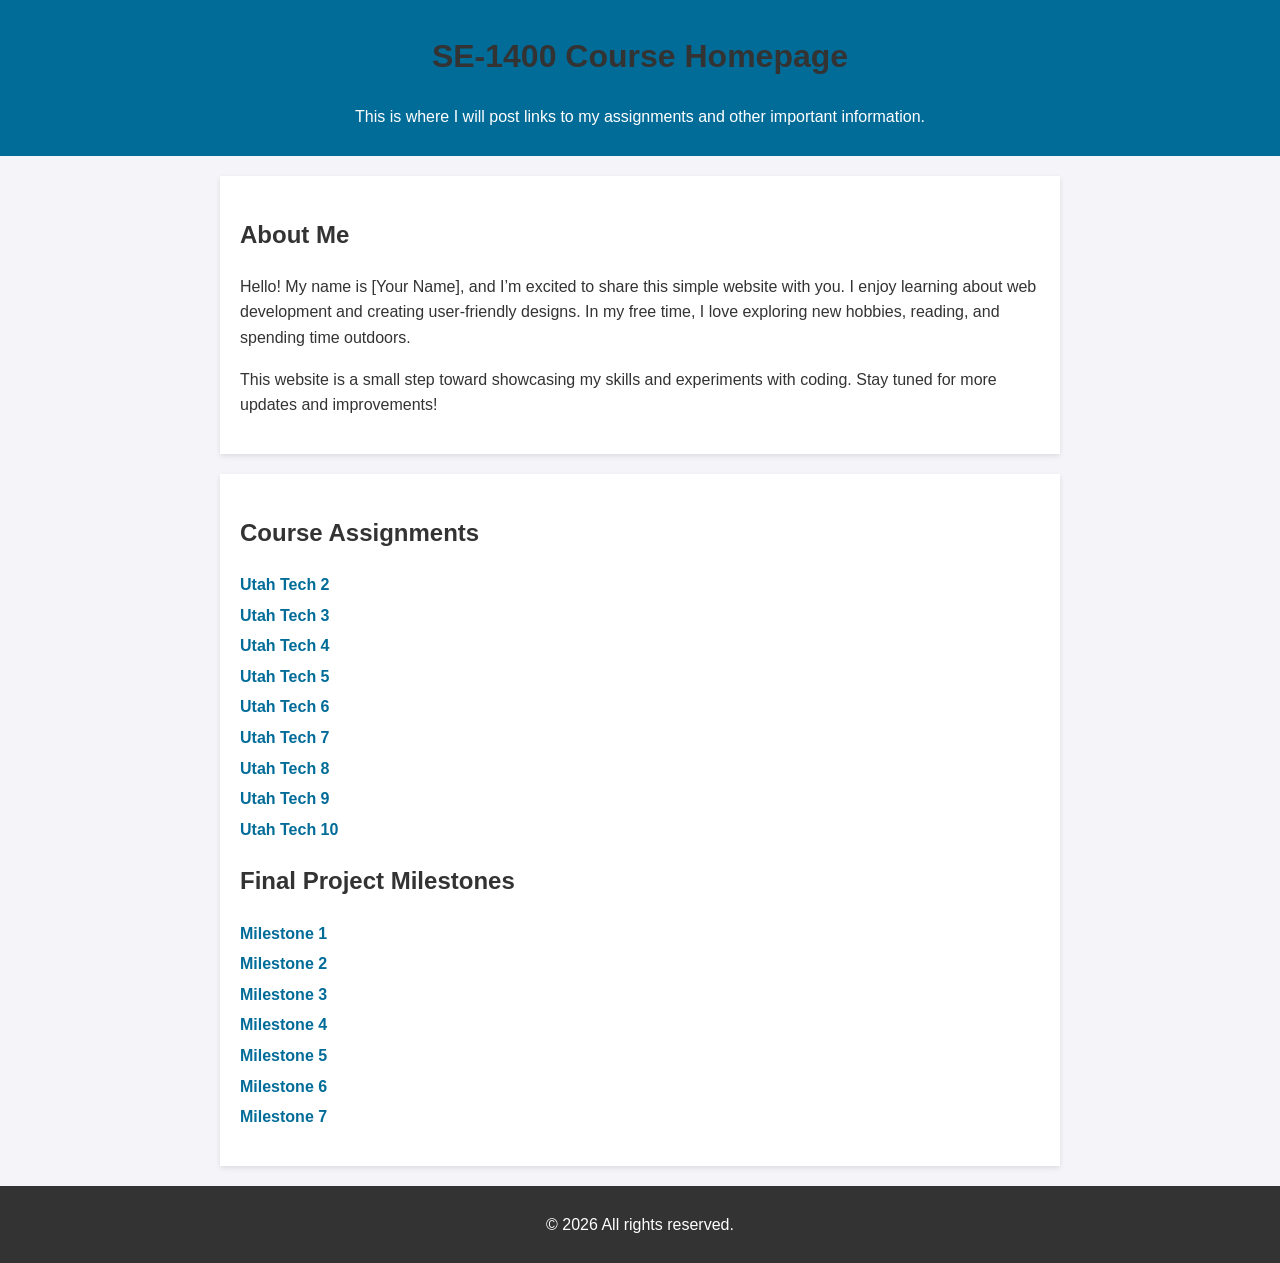
<file: day1/index.html>
<!DOCTYPE html>
<html lang="en">
<head>
    <meta charset="UTF-8">
    <meta name="viewport" content="width=device-width, initial-scale=1.0">
    <meta name="robots" content="noindex, nofollow">
    <title>SE1400 Assignmnet Files</title>
    <style>
        body { font-family: Arial, sans-serif; line-height: 1.6; margin: 0; padding: 0; background-color: #f4f4f9; color: #333; }
        header { background: #026c99; color: white; padding: 10px 0; text-align: center; }
        section { max-width: 800px; margin: 20px auto; padding: 20px; background: white; box-shadow: 0 2px 5px rgba(0, 0, 0, 0.1); }
        h1, h2 { color: #333; }
        ul { list-style: none; padding: 0; }
        ul li { margin: 5px 0; }
        ul li a { color: #026c99; text-decoration: none; font-weight: bold; }
        ul li a:hover { text-decoration: underline; }
        footer { text-align: center; padding: 10px; margin-top: 20px; background: #333; color: white; }
    </style>
</head>
<body>
    <header>
        <h1>SE-1400 Course Homepage</h1>
        <p>This is where I will post links to my assignments and other important information.</p>
    </header>
    <section>
        <h2>About Me</h2>
        <p>Hello! My name is [Your Name], and I’m excited to share this simple website with you. I enjoy learning about web development and creating user-friendly designs. In my free time, I love exploring new hobbies, reading, and spending time outdoors.</p>
        <p>This website is a small step toward showcasing my skills and experiments with coding. Stay tuned for more updates and improvements!</p>
    </section>
    <section>
        <h2>Course Assignments</h2>
        <ul>
          <li><a href="utahtech2/index.html">Utah Tech 2</a></li>
          <li><a href="utahtech3/index.html">Utah Tech 3</a></li>
          <li><a href="utahtech4/index.html">Utah Tech 4</a></li>
          <li><a href="utahtech5/index.html">Utah Tech 5</a></li>
          <li><a href="utahtech6/index.html">Utah Tech 6</a></li>
          <li><a href="utahtech7/index.html">Utah Tech 7</a></li>
          <li><a href="utahtech8/index.html">Utah Tech 8</a></li>
          <li><a href="utahtech9/index.html">Utah Tech 9</a></li>
          <li><a href="utahtech10/index.html">Utah Tech 10</a></li>
      </ul>
      <h2>Final Project Milestones</h2>
      <ul>
          <li><a href="milestone1/index.html">Milestone 1</a></li>
          <li><a href="https://www.figma.com/design/">Milestone 2</a></li>
          <li><a href="milestone3/index.html">Milestone 3</a></li>
          <li><a href="milestone4/index.html">Milestone 4</a></li>
          <li><a href="milestone5/index.html">Milestone 5</a></li>
          <li><a href="milestone6/index.html">Milestone 6</a></li>
          <li><a href="milestone7/index.html">Milestone 7</a></li>
        </ul>
    </section>
    <footer>
        <p>&copy; <span id="currentYear"></span> All rights reserved.</p>
    </footer>
    <script>
        document.getElementById('currentYear').textContent = new Date().getFullYear();
    </script>
</body>
</html>
</file>
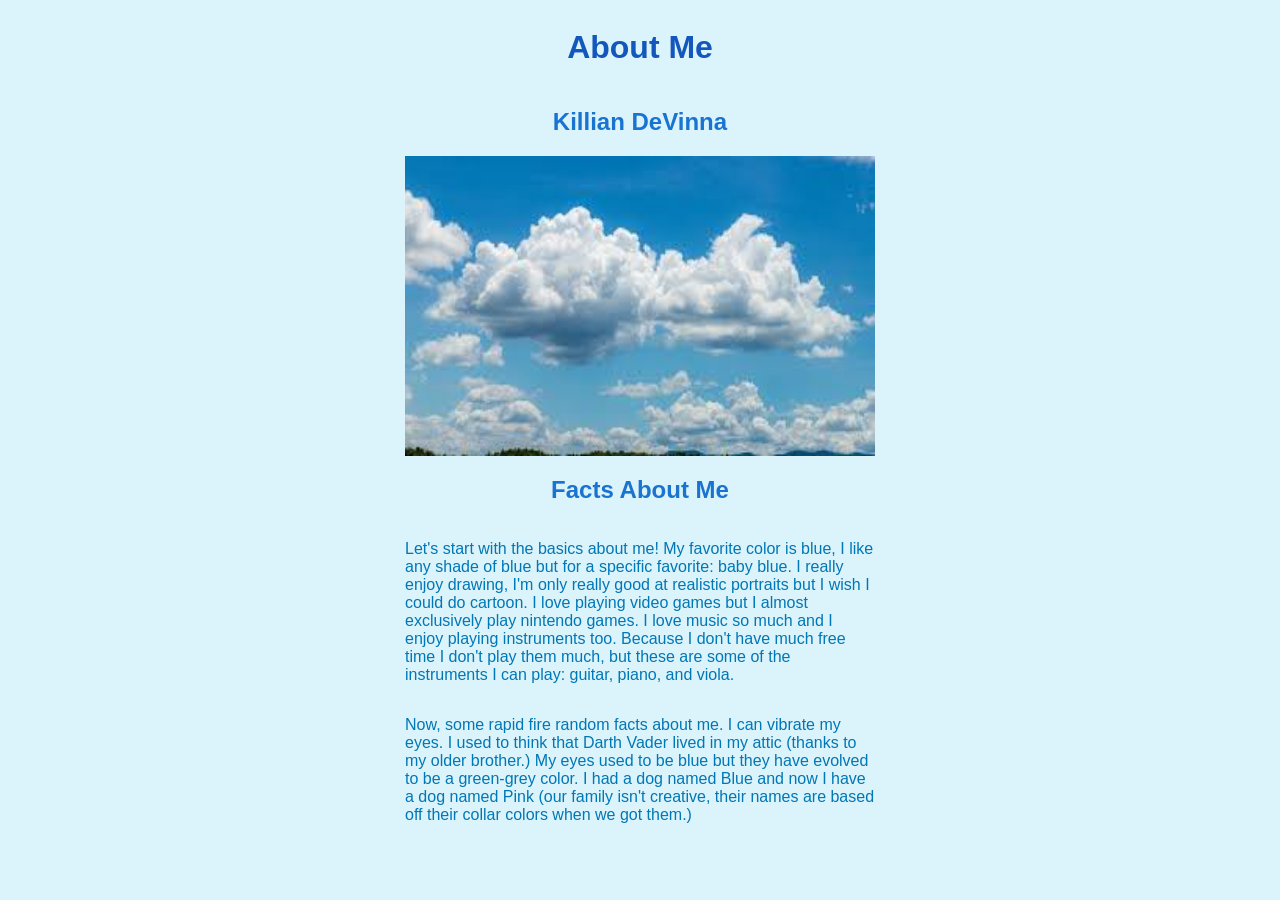
<file: grid/index.html>
<!DOCTYPE html>
<html>

<head>
    <title>CSS Grid About Me</title>
    <link rel="stylesheet" href="style.css">
</head>

<h1>About Me</h1>

<h2>Killian DeVinna</h2>

<img src="clouds.jpg" height="300px" width="470px">

<h2>Facts About Me</h2>

<p>Let's start with the basics about me! My favorite color is blue, 
    I like any shade of blue but for a specific favorite: baby blue. 
    I really enjoy drawing, I'm only really good at realistic portraits
    but I wish I could do cartoon. I love playing video games but I
    almost exclusively play nintendo games. I love music so much and I
    enjoy playing instruments too. Because I don't have much free time
    I don't play them much, but these are some of the instruments I can play:
    guitar, piano, and viola.
</p>

<p>Now, some rapid fire random facts about me. I can vibrate my eyes.
    I used to think that Darth Vader lived in my attic (thanks to my older 
    brother.) My eyes used to be blue but they have evolved to be a green-grey
    color. I had a dog named Blue and now I have a dog named Pink (our family
    isn't creative, their names are based off their collar colors when we got them.)


</p>



</html>
</file>
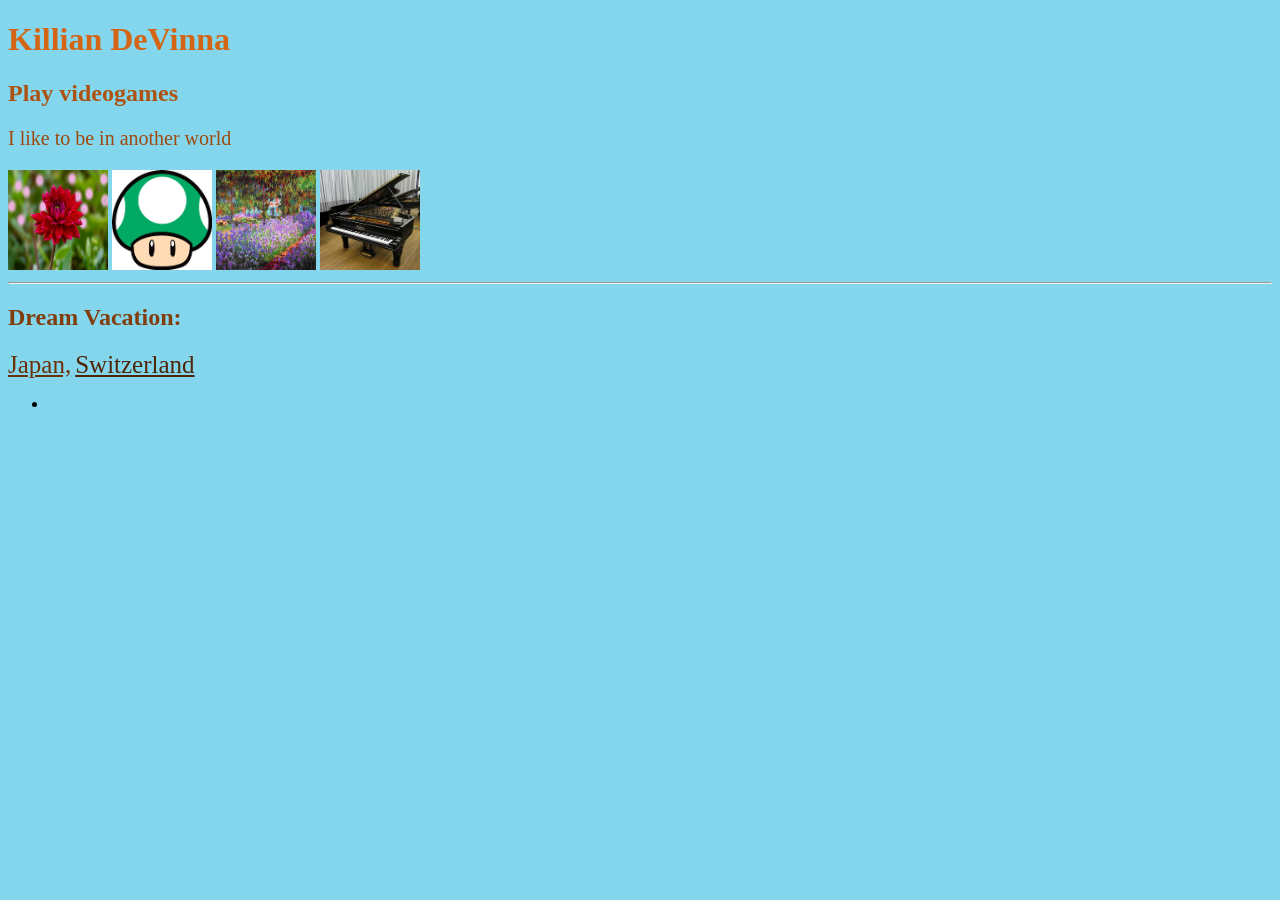
<file: HTML Skeleton/index.html>
<!DOCTYPE html>
<html>

<head>
    <title>Killian DeVinna</title>
</head>

<body style="background-color: #83d6eb">
    <h1 style="color: #d46515">Killian DeVinna</h1>
    <h2 style="color: #ad5211">Play videogames</h2>
    <p style="color: #9e4a0e; font-size:20px;">I like to be in another world</p>
    <img src="images/dahliaflwr.jpg" height="100px" width="100px">
    <img src="images/1up.jpg" height="100px" width="100px">
    <img src="images/monet.jpg" height="100px" width="100px">
    <img src="images/piano.jpg" height="100px" width="100px">
    <hr>
    <h2 style="color: #823d0c">Dream Vacation:</h2>
    <a style="color: #6b3209; font-size:25px;" href="https://en.wikipedia.org/wiki/Japan">Japan,</a>
    <a style="color: #4f2507; font-size:25px;" href="https://en.wikipedia.org/wiki/Switzerland">Switzerland</a>
        <ul>
            <li></li>
        </ul>

</html>
</file>
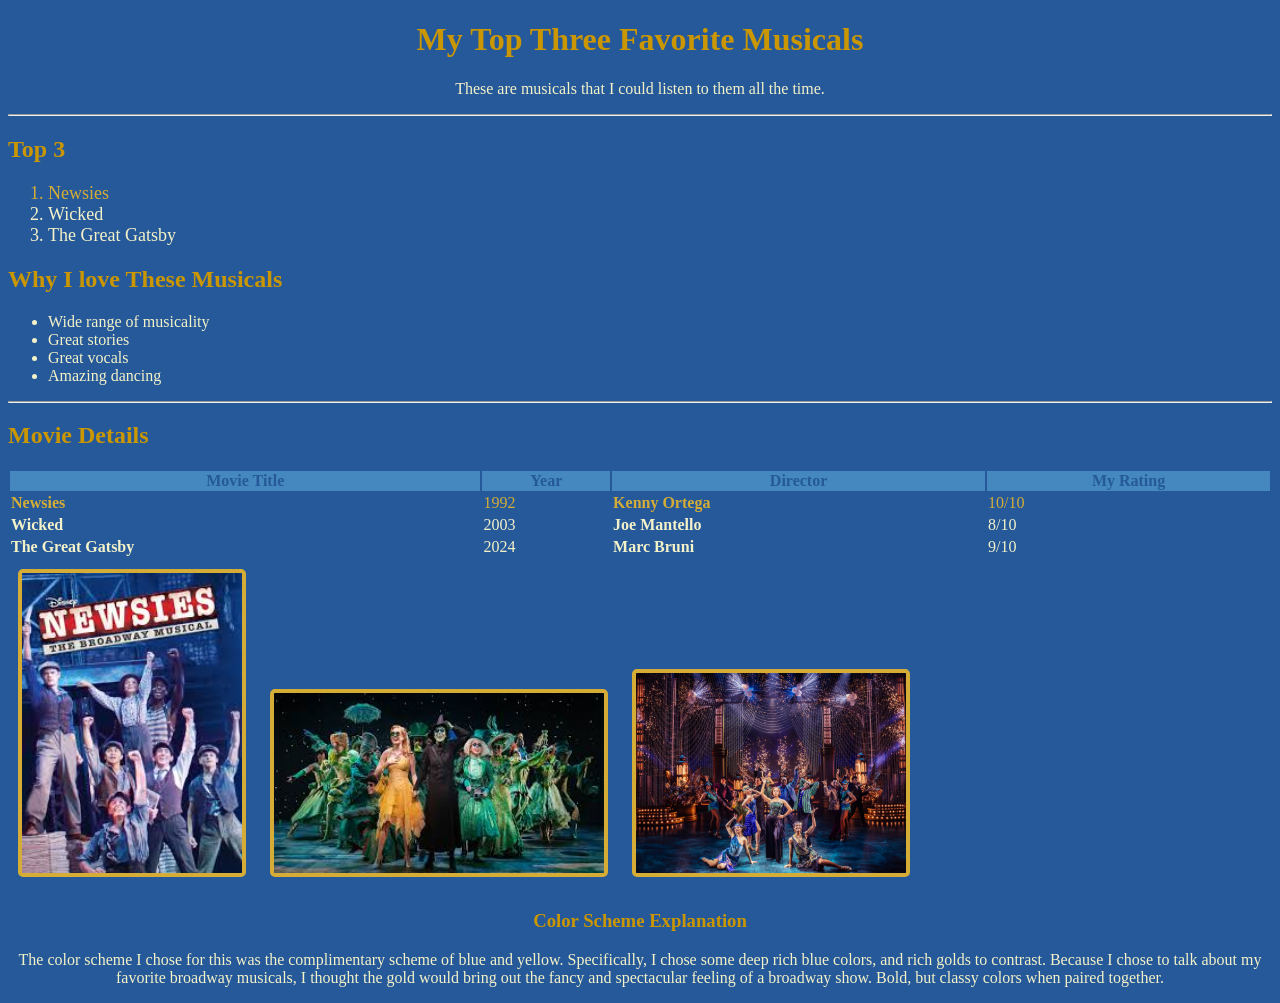
<file: lists-tables/index.html>
<!DOCTYPE html>
<html>

<head>
    <title>My Favorite Musicals</title>
    <style>
        body {
            background-color: #265999;
        }

        ol {
            color: #F4F2C9;
            font-size: 18px;
        }

        #favorite {
            color: #D5AD36;
        }

        .director {
            font-weight: bolder;
        }

        .musical {
            font-weight: bolder;
        }

        h1 {
            color: #CA9703;
            text-align: center;
        }

        p {
            color: #F4F2C9;
            text-align: center;
        }

        h2 {
            color: #CA9703;
        }

        #musical-header {
            color: #CA9703;
        }

        ul { color: #F4F2C9;
            font-size:16px;
        }

        #details {
            color: #CA9703;
        }

        table { width: 100%; 
        color:#F4F2C9;
        }

        th {
            background-color:#4488BF
        }

        img {
            border: 4px solid #D5AD36;
            border-radius: 5px;
            margin: 10px;
        }

        #head {
            color:#265999
        }

        h3 {
            color:#CA9703;
            text-align:center;
        }

        #explanation {
            color:#F4F2C9
        }
    </style>
</head>

<body>

    <h1>My Top Three Favorite Musicals</h1>
    <p>These are musicals that I could listen to them all the time.</p>

    <hr>

    <h2>Top 3</h2>
    <ol>
        <li id="favorite">Newsies</li>
        <li>Wicked</li>
        <li>The Great Gatsby</li>
    </ol>

    <h2 id="musical-header">Why I love These Musicals</h2>
    <ul>
        <li>Wide range of musicality</li>
        <li>Great stories</li>
        <li>Great vocals</li>
        <li>Amazing dancing</li>
    </ul>

    <hr>

    <h2 id="details">Movie Details</h2>
    <table>
        <tr>
            <th id="head">Movie Title</th>
            <th id="head">Year</th>
            <th id="head">Director</th>
            <th id="head">My Rating</th>
        </tr>
        <tr id="favorite">
            <td class="musical">Newsies</td>
            <td>1992</td>
            <td class="director">Kenny Ortega</td>
            <td>10/10</td>
        </tr>
        <tr>
            <td class="musical">Wicked</td>
            <td>2003</td>
            <td class="director">Joe Mantello</td>
            <td>8/10</td>
        </tr>
        <tr>
            <td class="musical">The Great Gatsby</td>
            <td>2024</td>
            <td class="director">Marc Bruni</td>
            <td>9/10</td>
        </tr>
    </table>


    <img src="images/newsies.jpg" height="300px" width="220px">
    <img src="images/wicked.jpg" height="180px" width="330px">
    <img src="images/gatsby.jpg" height="200px" width="270px">

    <h3>Color Scheme Explanation</h3>
    <p id="explanation">The color scheme I chose for this was the complimentary
        scheme of blue and yellow. Specifically, I chose some deep
        rich blue colors, and rich golds to contrast. Because I chose
        to talk about my favorite broadway musicals, I thought
        the gold would bring out the fancy and spectacular feeling
        of a broadway show. Bold, but classy colors when paired together.
    </p>

</body>

</html>
</file>
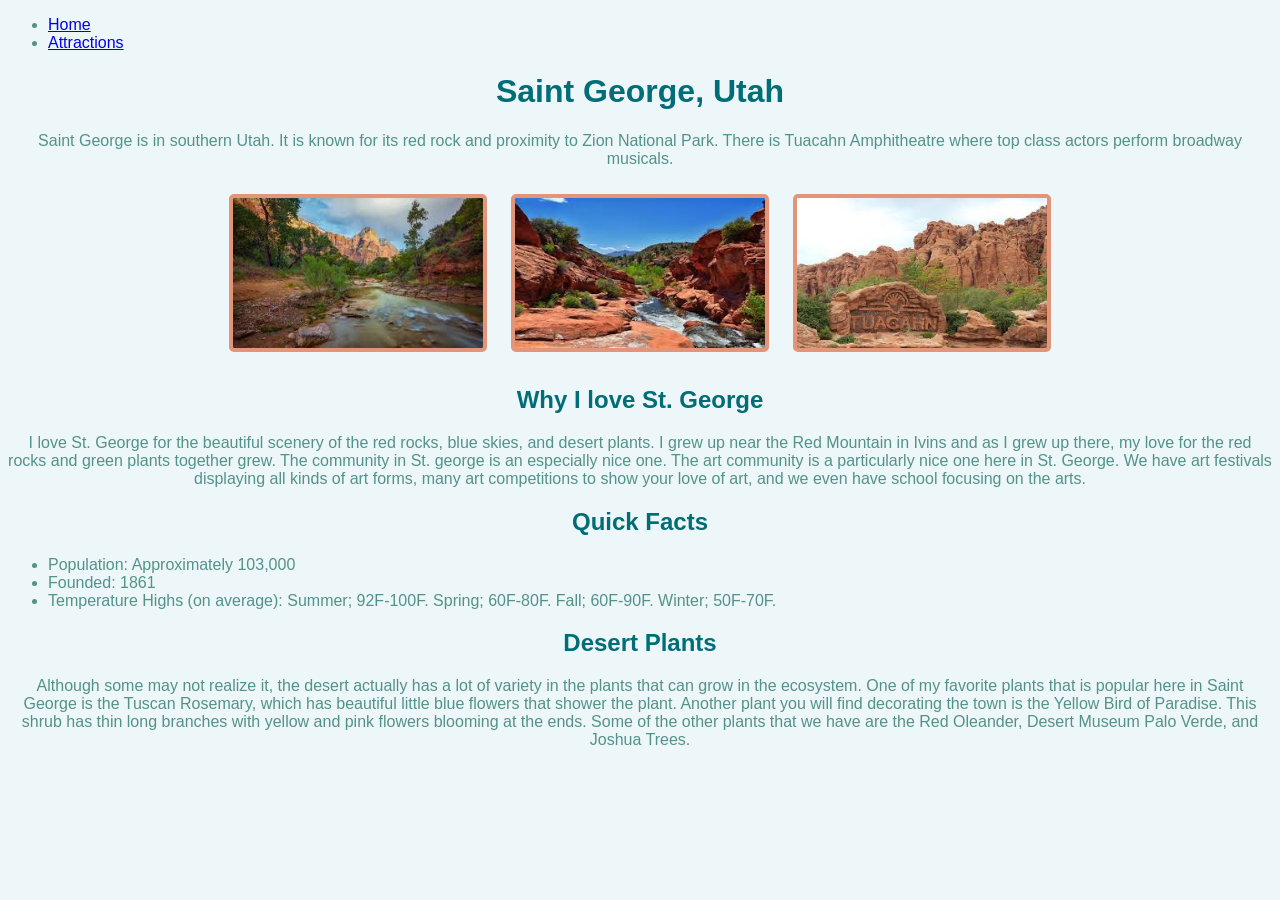
<file: multipage-website/index.html>
<!DOCTYPE html>
<html>

<head>
    <title>My Favorite Place</title>
    <link rel="stylesheet" href="style.css">
</head>

<body>
    <ul>
        <li id="nav"><a href="index.html">Home</a></li>
        <li id="nav"><a href="attractions.html">Attractions</a></li>
    </ul>

    <h1>Saint George, Utah</h1>
    <p>Saint George is in southern Utah. It is known
        for its red rock and proximity to Zion
        National Park. There is Tuacahn Amphitheatre
        where top class actors perform broadway
        musicals.
    </p>

    <img src="images/zion.jpg" height="150px" width="250px" >
    <img src="images/redr1.jpg" height="150px" width="250px" >
    <img src="images/tua.jpg" height="150px" width="250px" >

    <h2>Why I love St. George</h2>
    <p>I love St. George for the beautiful scenery of
        the red rocks, blue skies, and desert plants.
        I grew up near the Red Mountain in Ivins and
        as I grew up there, my love for the red rocks
        and green plants together grew. The community
        in St. george is an especially nice one.
        The art community is a particularly nice one
        here in St. George. We have art festivals
        displaying all kinds of art forms, many art
        competitions to show your love of art, and
        we even have school focusing on the arts.
    </p>

    <h2>Quick Facts</h2>
    <ul id="listitem">
        <li>Population: Approximately 103,000</li>
        <li>Founded: 1861</li>
        <li>Temperature Highs (on average): Summer; 92F-100F.
            Spring; 60F-80F. Fall; 60F-90F. Winter; 50F-70F.
        </li>
    </ul>
    <h2>Desert Plants</h2>
    <p>
        Although some may not realize it, the desert
        actually has a lot of variety in the plants that
        can grow in the ecosystem. One of my favorite plants
        that is popular here in Saint George is the Tuscan
        Rosemary, which has beautiful little blue flowers that
        shower the plant. Another plant you will find decorating
        the town is the Yellow Bird of Paradise. This shrub has
        thin long branches with yellow and pink flowers blooming
        at the ends. Some of the other plants that we have are
        the Red Oleander, Desert Museum Palo Verde, and Joshua Trees.
    </p>

    </ul>





</body>

</html>
</file>
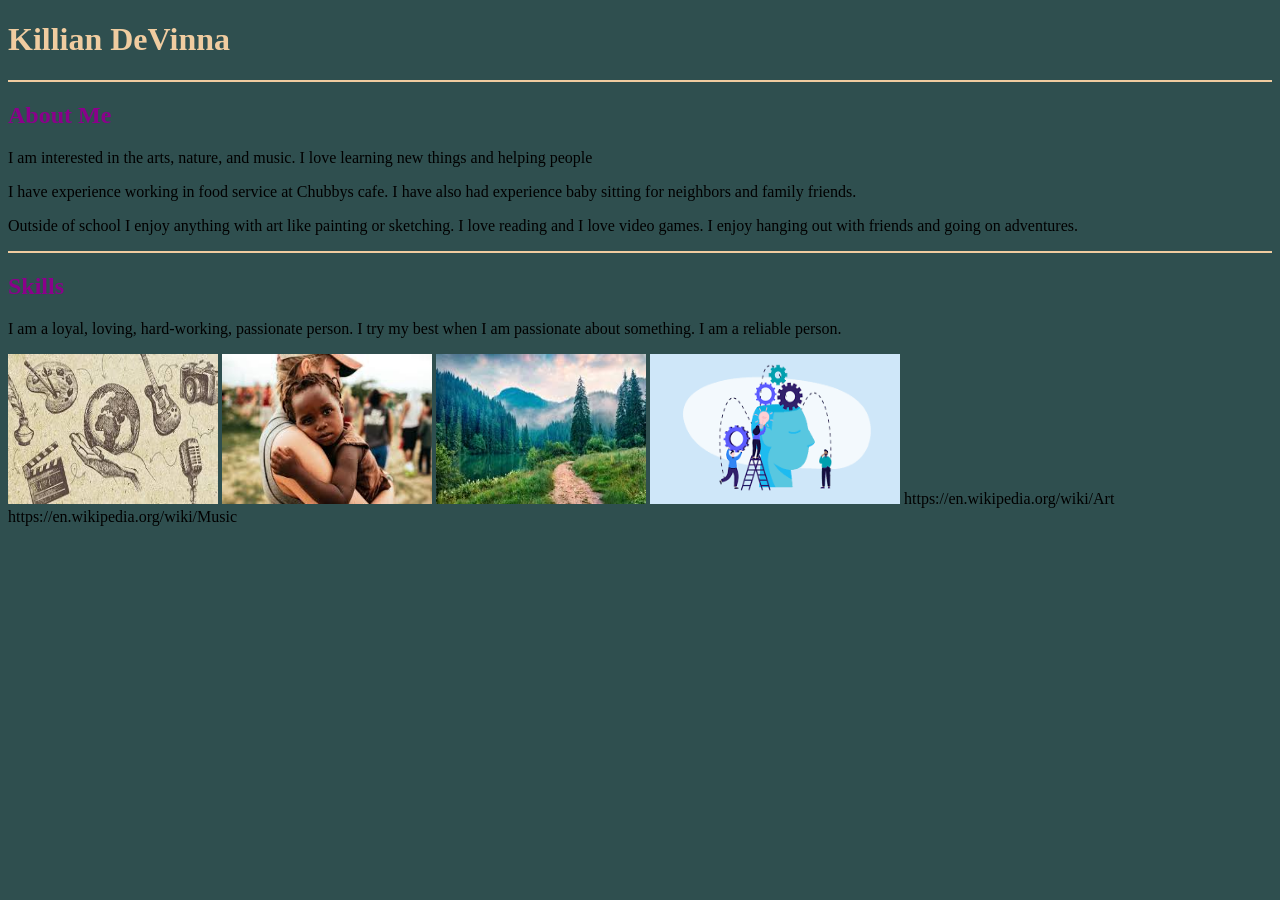
<file: Resume/index.html>
<!DOCTYPE html>
<html>

<head>
    <title> Killian DeVinna </title>
</head>

<body style="background-color:darkslategray">
    <h1 style="color:rgb(240, 204, 160)" text-align:center;>
        Killian DeVinna
    </h1>
    <hr style="border:1px solid rgb(240, 204, 160)">

    <h2 style="color:darkmagenta;">About Me</h2>

    <p style="font-size:16px;">
        I am interested in the arts, nature, and music. I love learning
        new things and helping people
    </p>

    <p style="font-size:16px;">
        I have experience working in food service at Chubbys cafe.
        I have also had experience baby sitting for neighbors and family friends.
    </p>

    <p style="font-size:16px;">
        Outside of school I enjoy anything with art like painting or sketching.
        I love reading and I love video games. I enjoy hanging out with friends
        and going on adventures.
    </p>

    <hr style="border:1px solid  rgb(240, 204, 160)">

    <h2 style="color:darkmagenta;">Skills</h2>

    <p style="font-size:16px;">
        I am a loyal, loving, hard-working, passionate person. I try my best
        when I am passionate about something. I am a reliable person.
    </p>

    <img src="images/arts.jpg" height="150px" width="210px">
    <img src="images/helpingpeople.jpg" height="150px" width="210px">
    <img src="images/nature.jpg" height="150px" width="210px">
    <img src="images/learning.jpg" height="150px" width="250px">



    <a>https://en.wikipedia.org/wiki/Art</a>


    <a>https://en.wikipedia.org/wiki/Music</a>


</body>

</html>
</file>
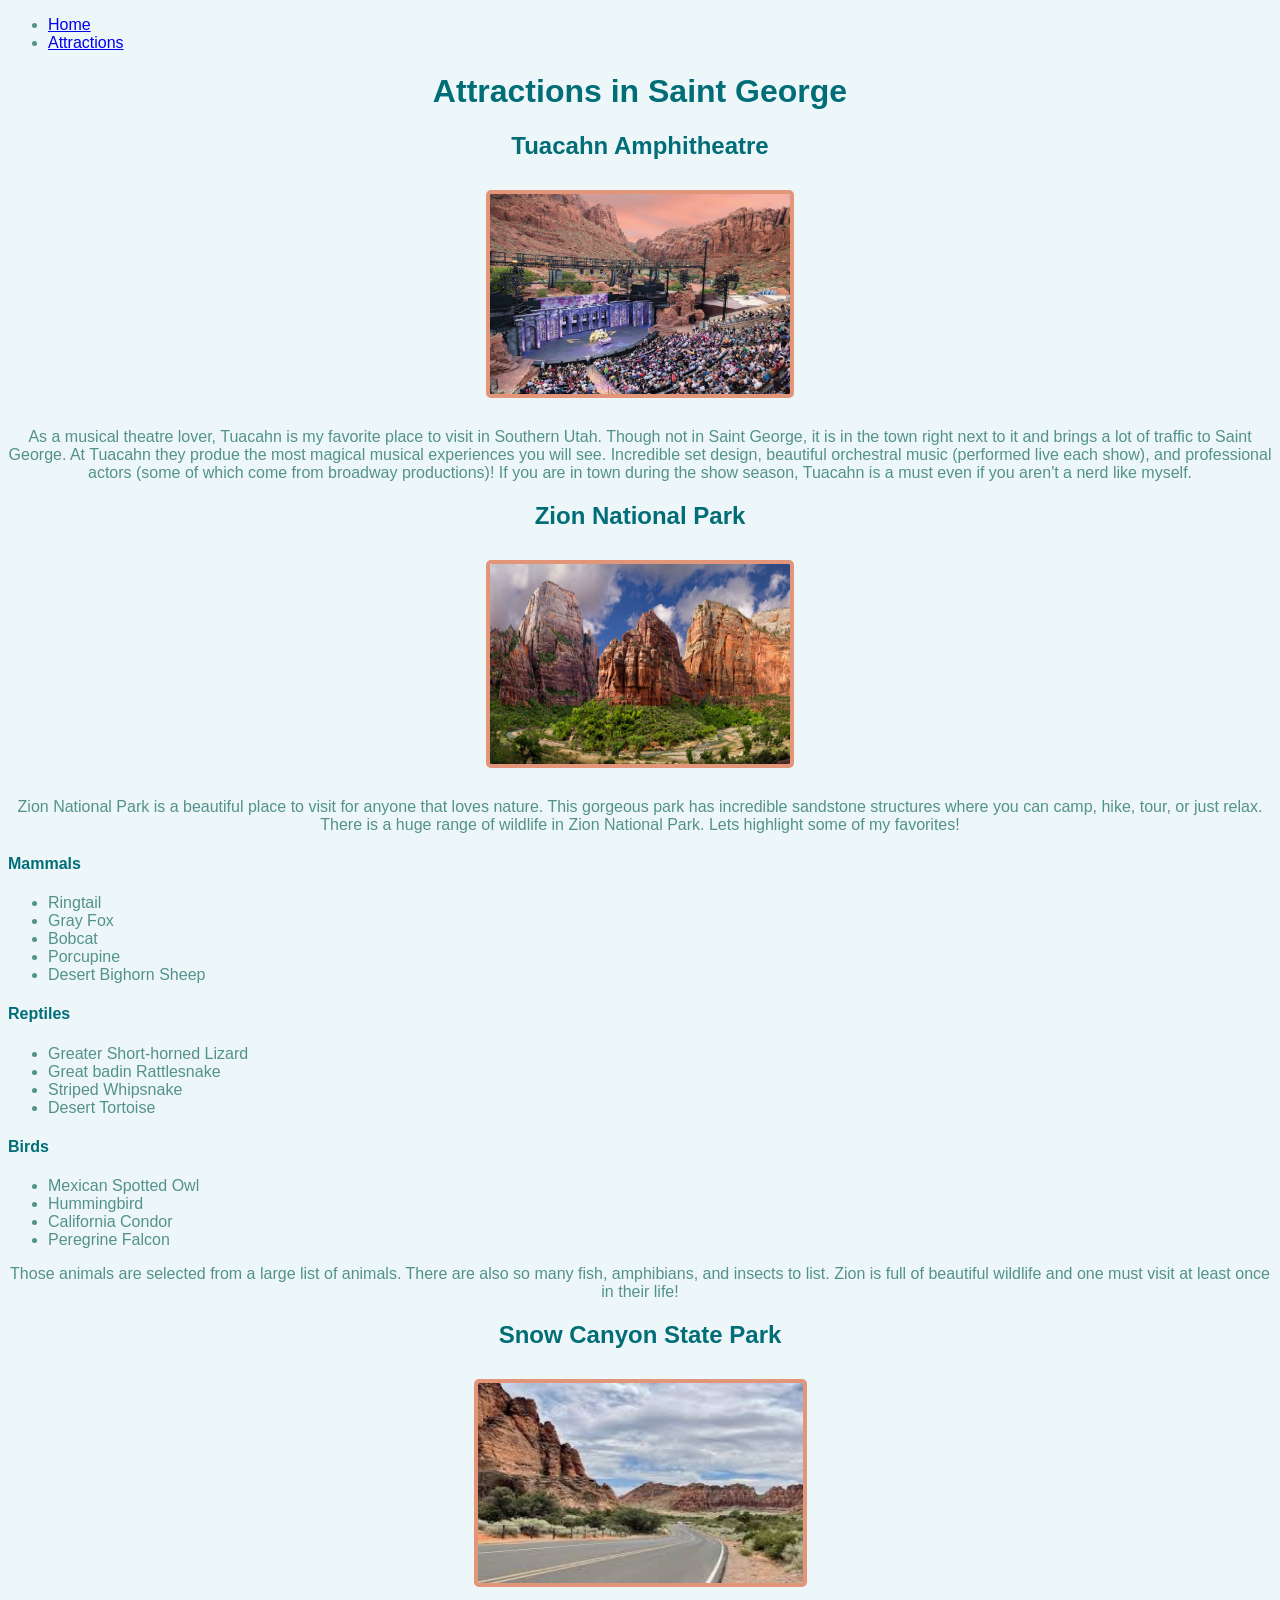
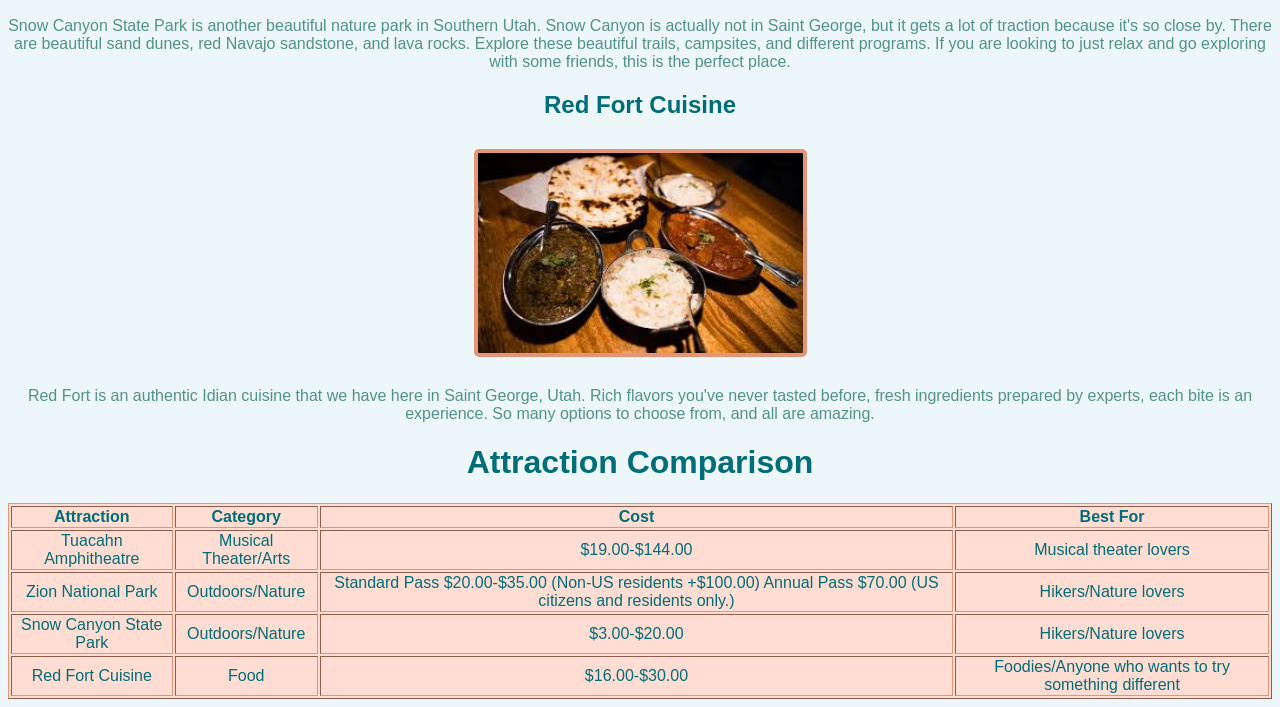
<file: multipage-website/attractions.html>
<!DOCTYPE html>
<html>

<head>
    <title>My Favorite Place</title>
    <link rel="stylesheet" href="style.css">
</head>

<body>
    <ul>
        <li id="nav"><a href="index.html">Home</a></li>
        <li id="nav"><a href="attractions.html">Attractions</a></li>
    </ul>

    <h1>Attractions in Saint George</h1>

    <h2>Tuacahn Amphitheatre</h2>
    <img src="images/stage.jpg" height="200px" width="300px" >
    <p>
        As a musical theatre lover, Tuacahn is my favorite place
        to visit in Southern Utah. Though not in Saint George, it
        is in the town right next to it and brings a lot of traffic
        to Saint George. At Tuacahn they produe the most magical
        musical experiences you will see. Incredible set design, beautiful
        orchestral music (performed live each show), and professional
        actors (some of which come from broadway productions)! If you
        are in town during the show season, Tuacahn is a must even if
        you aren't a nerd like myself.
    </p>

    <h2>Zion National Park</h2>
    <img src="images/zion2.jpg" height="200px" width="300px" >





    <p>
        Zion National Park is a beautiful place to visit for anyone
        that loves nature. This gorgeous park has incredible sandstone structures
        where you can camp, hike, tour, or just relax. There is a huge
        range of wildlife in Zion National Park. Lets highlight some
        of my favorites!

    </p>


    <h4 id="listitem">Mammals</h4>
    <ul id="listitem">
        <li>Ringtail</li>
        <li>Gray Fox</li>
        <li>Bobcat</li>
        <li>Porcupine</li>
        <li>Desert Bighorn Sheep</li>
    </ul>

    <h4 id="listitem">Reptiles</h4>
    <ul id="listitem">
        <li>Greater Short-horned Lizard</li>
        <li>Great badin Rattlesnake</li>
        <li>Striped Whipsnake</li>
        <li>Desert Tortoise</li>
    </ul>

    <h4 id="listitem">Birds</h4>
    <ul id="listitem">
        <li>Mexican Spotted Owl</li>
        <li>Hummingbird</li>
        <li>California Condor</li>
        <li>Peregrine Falcon</li>

    </ul>

    <p>Those animals are selected from a large list of animals.
        There are also so many fish, amphibians, and insects to list.
        Zion is full of beautiful wildlife and one must visit at least
        once in their life!
    </p>

    <h2>Snow Canyon State Park</h2>
    <img src="images/snowcanyon.jpg" height="200px" width="325px" >

    <p>Snow Canyon State Park is another beautiful nature park
        in Southern Utah. Snow Canyon is actually not in Saint George,
        but it gets a lot of traction because it's so close by.
        There are beautiful sand dunes, red Navajo sandstone, and lava
        rocks. Explore these beautiful trails, campsites, and different
        programs. If you are looking to just relax and go exploring with
        some friends, this is the perfect place.
    </p>

    <h2>Red Fort Cuisine</h2>
    <img src="images/redfort.jpg" height="200px" width="325px">

    <p>
        Red Fort is an authentic Idian cuisine that we have here
        in Saint George, Utah. Rich flavors you've never tasted before,
        fresh ingredients prepared by experts, each bite is an experience.
        So many options to choose from, and all are amazing.
    </p>

    <h1>Attraction Comparison</h1>
    <table border="1px">
        <tr>
            <th>Attraction</th>
            <th>Category</th>
            <th>Cost</th>
            <th>Best For</th>
        </tr>
        <tr>
            <td>Tuacahn Amphitheatre</td>
            <td>Musical Theater/Arts</td>
            <td>$19.00-$144.00</td>
            <td>Musical theater lovers</td>
        </tr>
        <tr>
            <td>Zion National Park</td>
            <td>Outdoors/Nature</td>
            <td>Standard Pass $20.00-$35.00 (Non-US residents +$100.00)
                Annual Pass $70.00 (US citizens and residents only.)
            </td>
            <td>Hikers/Nature lovers</td>
        </tr>
        <tr>
            <td>Snow Canyon State Park</td>
            <td>Outdoors/Nature</td>
            <td>$3.00-$20.00</td>
            <td>Hikers/Nature lovers</td>
        </tr>
        <tr>
            <td>Red Fort Cuisine</td>
            <td>Food</td>
            <td>$16.00-$30.00</td>
            <td>Foodies/Anyone who wants to try something different</td>
        </tr>



    </table>





</body>

</html>
</file>
<file: grid/style.css>
h1 {
    text-align: center;
    grid-column: 3;
    color: #1357BD;
}

h2 {
    text-align: center;
    grid-column: 3;
    color: #1974D1
}

body {
    display: grid;
    grid-template-columns: 1fr 3fr 3fr 3fr 1fr;
    background-color: #DBF3FA;
    font-family: 'Segoe UI', Tahoma, Geneva, Verdana, sans-serif;
}

img {
    grid-column: 3;
    
}

p {
    grid-column: 3;
    color: #0077B6
}
</file>
<file: multipage-website/style.css>
body {
    background-color: #EDF6F9;
    font-family:'Trebuchet MS', 'Lucida Sans Unicode', 'Lucida Grande', 'Lucida Sans', Arial, sans-serif;
    text-align:center;
}

h1 {
    color: #006D77;
}

h2 {
    color: #006D77;
}

p {
    color: #53928b;
}

ul {
    color:#53928b;
}

h4 {
    color: #006D77;
}

img {
  border: 4px solid #E29578;
            border-radius: 5px;
            margin: 10px;
}

table {
    background-color: #FFDDD2;
    color: #006D77;
    border-color: #E29578;
}

#nav {
    text-align: left;
}

#listitem {
    text-align: left;
}
</file>
